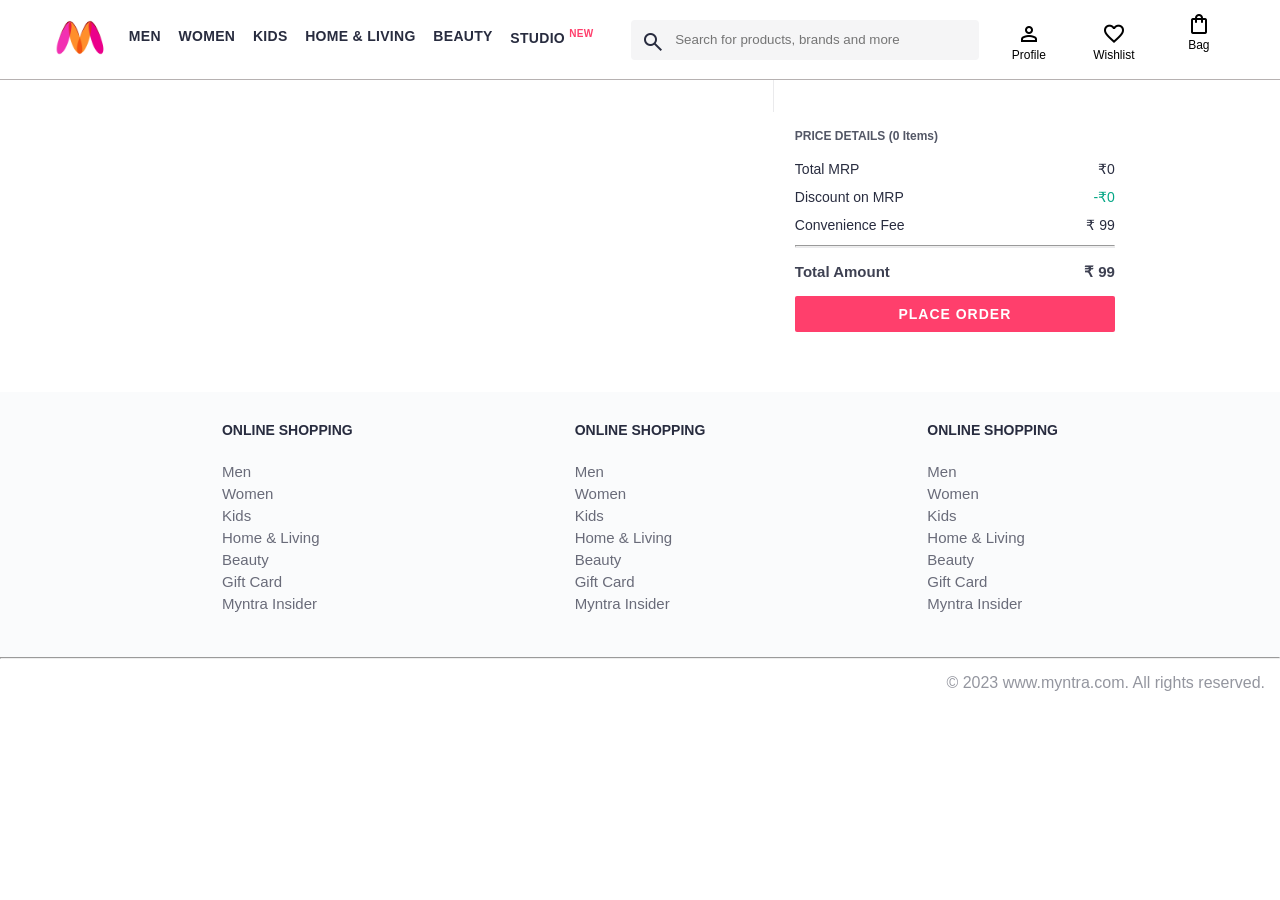
<file: bags/bag.html>
<!DOCTYPE html>
<html lang="en">
<head>
    <title>Myntra Clone</title>
    <link rel="stylesheet" href="../index.css">
    <link rel="stylesheet" href="bag.css">
    <link rel="stylesheet" href="https://fonts.googleapis.com/css2?family=Material+Symbols+Outlined:opsz,wght,FILL,GRAD@20..48,100..700,0..1,-50..200" />
</head>
<body>
    <header>
        <div class="logo_container">
            <a href="#"><img class="myntra_home" src="../images/myntra_logo.webp" alt="Myntra Home"></a>
        </div>
        <nav class="nav_bar">
            <a href="#">Men</a>
            <a href="#">Women</a>
            <a href="#">Kids</a>
            <a href="#">Home & Living</a>
            <a href="#">Beauty</a>
            <a href="#">Studio <sup>New</sup></a>
        </nav>
        <div class="search_bar">
            <span class="material-symbols-outlined search_icon">search</span>
            <input class="search_input" placeholder="Search for products, brands and more">
        </div>
        <div class="action_bar">
            <div class="action_container">
                <span class="material-symbols-outlined action_icon">person</span>
                <span class="action_name">Profile</span>
            </div>

            <div class="action_container">
                <span class="material-symbols-outlined action_icon">favorite</span>
                <span class="action_name">Wishlist</span>
            </div>

            <div class="action_container">
                <span class="material-symbols-outlined action_icon">shopping_bag</span>
                <span class="action_name">Bag</span>
                <span class="bag-item-count">0</span>
            </div>
        </div>
    </header>
    <main>
      <div class="bag-page">
        <div class="bag-items-container">
          

        </div>
        <div class="bag-summary">
          
        </div>

      </div>
    </main>
    <footer>
        <div class="footer_container">
            <div class="footer_column">
                <h3>ONLINE SHOPPING</h3>

                <a href="#">Men</a>
                <a href="#">Women</a>
                <a href="#">Kids</a>
                <a href="#">Home & Living</a>
                <a href="#">Beauty</a>
                <a href="#">Gift Card</a>
                <a href="#">Myntra Insider</a>
            </div>

            <div class="footer_column">
                <h3>ONLINE SHOPPING</h3>

                <a href="#">Men</a>
                <a href="#">Women</a>
                <a href="#">Kids</a>
                <a href="#">Home & Living</a>
                <a href="#">Beauty</a>
                <a href="#">Gift Card</a>
                <a href="#">Myntra Insider</a>
            </div>

            <div class="footer_column">
                <h3>ONLINE SHOPPING</h3>

                <a href="#">Men</a>
                <a href="#">Women</a>
                <a href="#">Kids</a>
                <a href="#">Home & Living</a>
                <a href="#">Beauty</a>
                <a href="#">Gift Card</a>
                <a href="#">Myntra Insider</a>
            </div>
        </div>
        <hr>

        <div class="copyright">
            © 2023 www.myntra.com. All rights reserved.
        </div>
    </footer>
    <script src="../items.js"></script>
    <script src="bag.js"></script>
</body>
</html>
</file>
<file: index.css>
* {
    margin: 0;
    padding: 0;
    font-family: Assistant,-apple-system,BlinkMacSystemFont,Segoe UI,Roboto,Helvetica,Arial,sans-serif;
    box-sizing: border-box;
}
header {
    display: flex;
    background-color: #ffffff;
    height: 80px;
    justify-content: space-between;
    align-items: center;
    border-bottom: 1px solid #b6b1b1;
}
.myntra_home {
    height: 45px;
}
.logo_container {
    margin-left: 4%;
}
.action_bar {
    margin-right: 4%;
}
.nav_bar {
    display: flex;
    min-width: 500px;
    justify-content: space-evenly;
}
.nav_bar a {
    font-size: 14px;
    letter-spacing: .3px;
    color: #282c3f;
    font-weight: 700;
    text-transform: uppercase;
    text-decoration: none;
    padding: 28px 0;
    border-bottom: 5px solid #ffffff;
}
.nav_bar a:hover {
    border-bottom: 4px solid #f54e77;
}

.nav_bar a sup {
    color: #ff3f6c;
    font-size: 10px;
}

.search_bar {
    height: 40px;
    min-width: 200px;
    flex-grow: 1;
    max-width: 450px;
    margin: 0 20px;
    display: flex;
    align-items: center;
}
.search_icon {
    box-sizing: content-box;
    height: 20px;
    padding: 10px;
    background-color: #f5f5f6;
    color: #282c3f;
    font-weight: 300;
    border-radius: 4px 0 0 4px;
}
.search_input {
    color: #696e79;
    background-color: #f5f5f6;
    flex-grow: 1;
    height: 40px;
    border: 0;
    border-radius: 0 4px 4px 0;
}

.action_bar {
    display: flex;
    min-width: 180px;
    justify-content: center;
    align-items: center;
    gap: 25px;
}

.action_container {
    display: flex;
    flex-direction: column;
    align-items: center;
}

/* Main section */
.banner_container {
    margin: 40px 0;
}
.banner_image {
    width: 100%;
}

.category_heading {
    text-transform: uppercase;
    color: #3e4152;
    letter-spacing: .15em;
    font-size: 1.8em;
    margin: 50px 0 10px 30px;
    max-height: 5em;
    font-weight: 700;
}

.category-items, .items-container {
    width: 80%;
    margin: 50px 10%;
    display: flex;
    flex-wrap: wrap;
    justify-content: space-evenly;
    column-gap: 20px;
    row-gap: 20px;
    object-fit: cover;
}

.sale_item {
    width: 250px;
}

.footer_container {
    padding: 30px 0px 40px 0px;
    background: #FAFBFC;
    display: flex;
    justify-content: space-evenly;
    margin-top: 60px;
}

.footer_column {
    display: flex;
    flex-direction: column;
}

.footer_column h3 {
    color: #282c3f;
    font-size: 14px;
    margin-bottom: 25px;
}

.footer_column a {
    color: #696b79;
    font-size: 15px;
    text-decoration: none;
    padding-bottom: 5px;
}

.copyright {
    color: #94969f;
    text-align: end;
    padding: 15px;
}
.action_icon{
  font-size: 12px;
  margin-top: 4px;
}
.action_name{
  font-size: 12px;
}
.action_container{
  gap: 2px;
  display: flex;
  flex-direction: column;
  align-items: center;
  width: 60px;
}
.items-container{
    width: 80%;
    margin-left: 10%;
    margin-top: 40px;
    margin-bottom: 40px;
    gap: 40px;

}
.item-container{
    width: 200px;

}
.item-image1{
    width: 230px;
    height: 300px;

}
.rating{
    font-size: 12px;
    font-weight: 700;

}
.company-name{
    font-size: 16px;
    font-weight: 700;
    line-height: 1;
    color: #282c3f;
    margin-bottom: 6px;
    overflow: hidden;
    text-overflow: ellipsis;
    white-space: nowrap;
    margin-top: 10px;

}
.item-name{
    color: #535766;
    font-family: 14px;
    line-height: 1;
    margin-top: 0px;
    margin-bottom: 0px;
    overflow: hidden;
    text-overflow: ellipsis;
    white-space: nowrap;
    font-weight: 400;
    display: block;

}
.price{
    font-size: 14px;
    line-height: 15px;
    color: #282c3f;
    white-space: nowrap;
    margin-top: 8px;

}
.current-price{
    font-size: 14px;
    font-weight: 700;
    color: #282c3f;

}
.original-price{
    font-size: 12px;
    font-weight: 400;
    text-decoration: line-through;
    margin-left: 5px;
    color: #7e818c;


}
.discount{
    color: #ff905a;
    font-size: 12px;
    font-weight: 400;
    margin-left: 5px;
    
}
.btn-add-bag{
    background-color: lightgreen;
    border: none;
    padding: 5 px 15 px;
    border-radius: 10px;
    height: 35px;
    width: 230px;
    margin-top: 8px;
    cursor: pointer;
    color: black;
    font-weight: 700;
    transition: all 0.3s ease;
    box-shadow: 0 4px 10px rgba(0,0,0,0.3)

}
.btn-add-bag:hover{
  transform:scale(1.1);
  box-shadow:0 10px 25px rgba(0,0,0,0.5);
}
.btn-add-bag:active{
  transform: scale(0.95);
}

.bag-item-count{
    background-color: #f16565;
    white-space: nowrap;
    text-align: center;
    line-height: 18px;
    padding: 0 6px;
    height: 18px;
    position: relative;
    border-radius: 50%;
    font-size: 12px;
    color: #fff;
    left: 13px;
    top: -44px;
    font-weight: 700;
    cursor: pointer;

}
.action_container {
    text-decoration: none;
}
a.action_container:link {
    color:black;
}
</file>
<file: bags/bag.css>
.bag-items-container {
  display: inline-block;
  width: 64%;
  padding-right: 20px;
  border-right: 1px solid #eaeaec;
  padding-top: 32px;
  color: #282c3f;
  font-size: 13px;
  line-height: 1.42857143;
}

.bag-page {
  width: 75%;
  margin-left: 12.5%;
}

.bag-summary {
  vertical-align: top;
  display: inline-block;
  width: 35%;
  padding: 24px 0 0 16px;
  color: #282c3f;
  font-size: 13px;
  line-height: 1.42857143;
}

.bag-details-container {
  margin-bottom: 16px;
}

.price-header {
  font-size: 12px;
  font-weight: 700;
  margin: 24px 0 16px;
  color: #535766;
}

.price-item {
  margin-bottom: 12px;
  line-height: 16px;
  font-size: 14px;
  color: #282c3f;
}

.price-item-value {
  float: right;
}

.priceDetail-base-discount {
  color: #03a685;
}

.price-footer {
  font-weight: 700;
  font-size: 15px;
  padding-top: 16px;
  border-top: 1px solid #eaeaec;
  color: #3e4152;
  line-height: 16px;
}

.btn-place-order {
  width: 100%;
  letter-spacing: 1px;
  font-size: 14px;
  font-weight: 600;
  border-radius: 2px;
  border-width: 0px;
  padding: 10px 16px;
  background-color: rgb(255, 63, 108);
  color: rgb(255, 255, 255);
  cursor: pointer;
}

.bag-item-container {
  margin-bottom: 8px;
  background: #fff;
  font-size: 14px;
  border: 1px solid #eaeaec;
  border-radius: 4px;
  position: relative;
  padding: 12px 12px 0;
}

.item-left-part {
  position: absolute;
  background: rgb(255, 242, 223);
  height: 148px;
  width: 111px;
}

.item-right-part {
  padding-left: 12px;
  position: relative;
  min-height: 148px;
  margin-left: 111px;
  margin-bottom: 12px;
}

.bag-item-img {
  width: 100%;
}

.return-period {
  display: inline-flex;
  font-size: 14px;
  padding-top: 8px;
}

.return-period-days {
  font-weight: 700;
  margin-right: 4px;
}

.delivery-details {
  margin-top: 5px;
  color: #282c3f;
  font-size: 12px;
  letter-spacing: -.1px;
  margin-bottom: 8px;
  line-height: 15px;
}

.delivery-details-days {
  color: #03a685;
}

.remove-from-cart {
  position: absolute;
  font-size: 25px;
  top: 10px;
  right: 18px;
  width: 14px;
  height: 14px;
  cursor: pointer;
}
</file>
